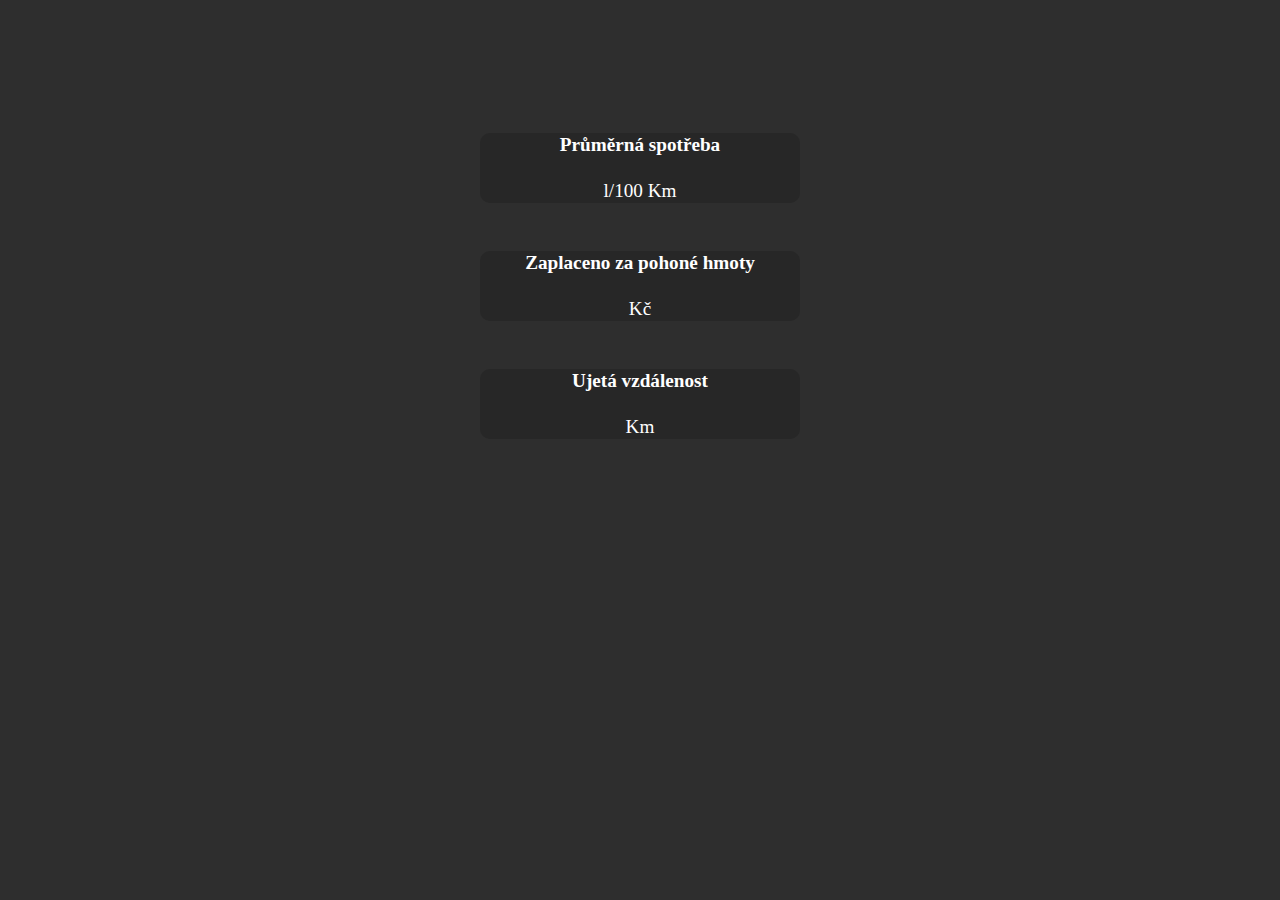
<file: app/src/main/assets/index.html>
<html>
    
    <script>
        window.onload = function() {
            displayData();
        };
    </script>
    
    <head>
        <link rel="stylesheet" href="styles.css">
    </head>

    <body>

        <div class="container">
            <h1 class="home-title"><span id="yourCar"></span></h1>

            <div class="tab-container">
                <table>
                    <tr>
                        <th>Průměrná spotřeba</th>
                    </tr>
                    <tr>
                        <td><br><span id="yourAvg"></span> l/100 Km</td>
                    </tr>
                </table>

                <table>
                    <tr>
                        <th>Zaplaceno za pohoné hmoty</th>
                    </tr>
                    <tr>
                        <td><br><span id="totalPrice"></span> Kč</td>
                    </tr>
                </table>

                <table>
                    <tr>
                        <th>Ujetá vzdálenost</th>
                    </tr>
                    <tr>
                        <td><br><span id="totalMileage"></span> Km</td>
                    </tr>
                </table>
            </div>

            <div id="errorMess"></div>

        </div>
    </body>

    <script src="script.js"></script>
</html>
</file>
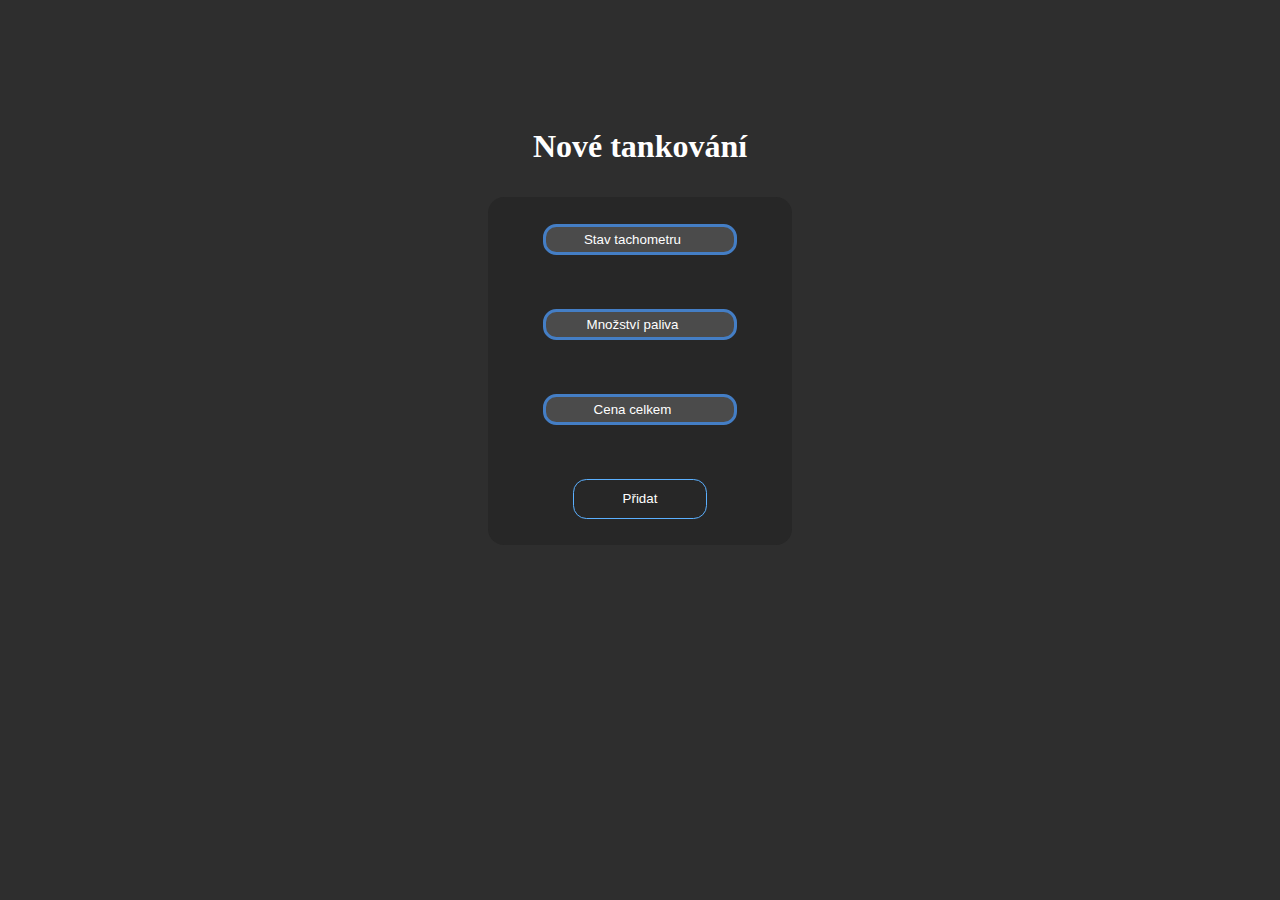
<file: app/src/main/assets/refueling.html>
<html>

    <head>
        <link rel="stylesheet" href="styles.css">
    </head>

    <body>

        <div class="container">
            <h1>Nové tankování</h1>

            <form id="form_refueling">

                <span id="errorMileage"></span>

                <input type="number" placeholder="Stav tachometru" name="mileage" id="mileage" required>

                <input type="number" placeholder="Množství paliva" name="fuel" id="fuel" required>

                <input type="number" placeholder="Cena celkem" name="price" id="price" required>

                <input type="submit" value="Přidat" name="submit" class="post-button" onclick="submitForm()"/>
            </form>
        
        </div>
    </body>

    <script src="script.js"></script>
</html>
</file>
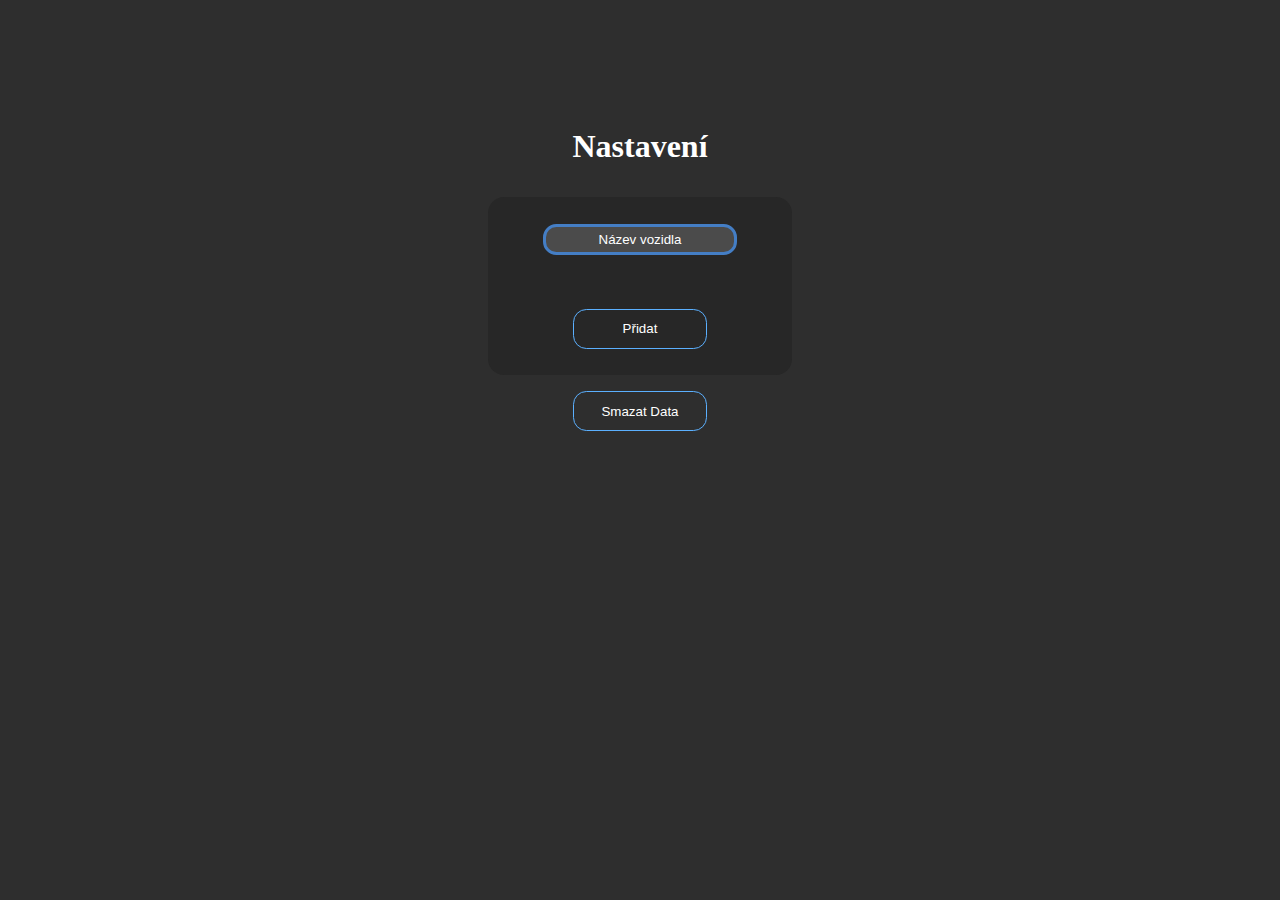
<file: app/src/main/assets/settings.html>
<html>

    <head>
        <link rel="stylesheet" href="styles.css">
    </head>

    <body>

        <div class="container">
            <h1>Nastavení</h1>

            <form>
                <input type="text" placeholder="Název vozidla" name="carName" id="carName" required>

                <input type="submit" value="Přidat" name="submit" class="post-button" onclick="submitSets()"/>

            </form>

            <button class="post-button" onclick="clearData()">Smazat Data</button>
        
        </div>
    </body>

    <script src="script.js"></script>
</html>
</file>
<file: app/src/main/assets/styles.css>
body {
    background-color:  #2e2e2e;
    text-align: center;
    color: #ffffff;
}

.container {
    margin-left: auto;
    margin-right: auto;
    text-align: center;
    max-width: 20em;
}

h1 {
    margin-top: 4em;
}

.tab-container {
    margin-top: 8.3em;
}

table {
    color: #fff;
    background: #272727;
    border-radius: 0.2em;
    border-collapse: collapse;
    border-spacing: 0;
    overflow: hidden;
    width: 100%;
    margin-top: 3em;
    border-radius: 10px;
}

td, th {
    text-align: center;
    font-size: 1.2em;
}

form {
    margin-left: auto;
    margin-right: auto;
    max-width: 19em;
    margin-top: 2em;
    text-align: center;
    background-color: #272727;
    border-radius: 1em;
}

form input {
    padding: 0.4em;
    margin: 2em;
    text-decoration: none;
    background-color: #4b4b4b;
    color: white;
    border-radius: 1em;
    border: 3px solid #447ec5;
    text-align: center;
    transition-duration: 0.4s;
    display: inline-block;
}
::placeholder {
    color: white;
}

.post-button {
    width: 10em;
    height: 3em;
    background: none;
    border-radius: 1em;
    border: 1px solid #5bb0ff;
    box-sizing: border-box;
    cursor: pointer;
    transition-duration: 0.4s;
    color: white;
}

.post-button :active {
    background-color: #5bb0ff;
}
</file>
